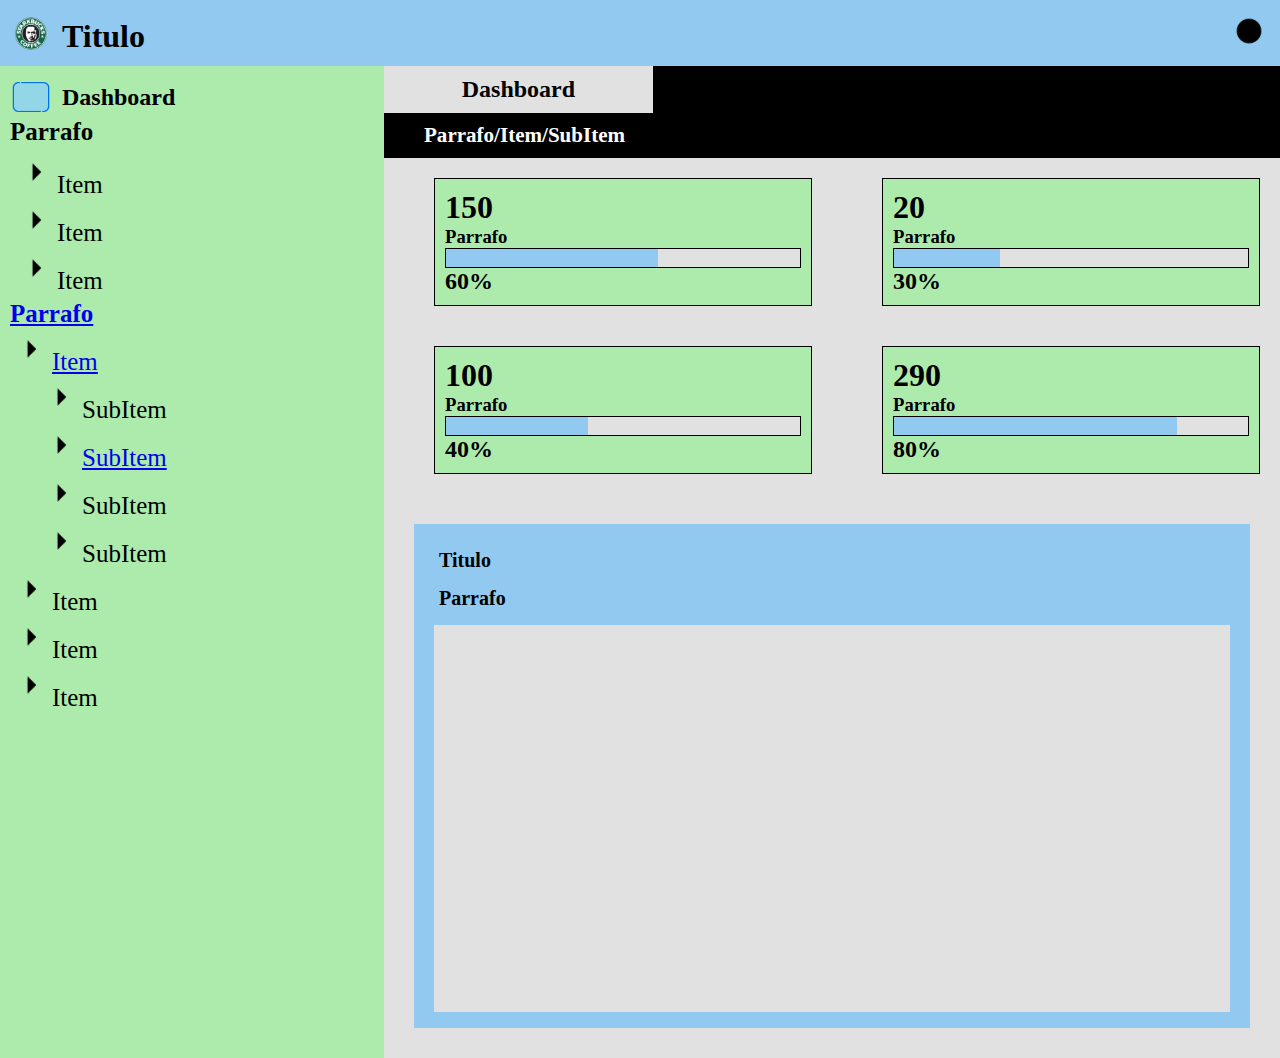
<file: index.html>
<!DOCTYPE html>
<html lang="en">
<head>
    <meta charset="UTF-8">
    <meta name="viewport" content="width=device-width, initial-scale=1.0">
    <title>Pratica</title>
    <link rel="stylesheet" href="css/style.css">
</head>
<body>
    <header>
        <div class="titulo">
            <img src="storage/img/circulo.png">
            <h1>Titulo</h1>
        </div>
        <div class="cabecera">
            <div class="contenido">
                <div class="circle">
                    <img src="storage/img/circulo2.png">
                        <div class="lista1">
                            <h2>Item 1</h2>
                            <h2>Item 2</h2>
                            <h2>Item 3</h2>
                        </div>
                </div>
            </div>
    </header>
    <main>
        <aside>
            <div class="left">
                <img src="storage/img/rectangulo.png">
                <h2>Dashboard</h2>
            </div>
            <div class="lateral">
                <div class="contenido1">
                    <h4>Parrafo</h4>
                    <ul class="lista2" id="items">
                        <li><img src="storage/img/flecha.png">Item</li>
                        <li><img src="storage/img/flecha.png">Item</li>
                        <li><img src="storage/img/flecha.png">Item</li>
                    </ul>
                </div>
                <div class="contenido2">
                    <h4><a href="#items">Parrafo</a></h4>
                    <ul class="lista3">
                            <li><img src="storage/img/flecha.png"><a href="#items">Item</a></li>
                            <ul id="sublista">
                                <li><img src="storage/img/flecha.png">SubItem</li>
                                <li><img src="storage/img/flecha.png"><a href="#items">SubItem</a></li>
                                <li><img src="storage/img/flecha.png">SubItem</li>
                                <li><img src="storage/img/flecha.png">SubItem</li>

                            </ul></li>
                            <li><img src="storage/img/flecha.png">Item</li>
                            <li><img src="storage/img/flecha.png">Item</li>
                            <li><img src="storage/img/flecha.png">Item</li>
                    </ul>
                </div>
            </div>
        </aside>
        <article>
            <div class= "dash">
                <h2>Dashboard</h2>
            </div>
            <div class="opciones">
                <h3>Parrafo/Item/SubItem</h3>

            </div>

            <div class="contenido_1">
                <div class="fila">
                    <div class="primero">
                        <h1>150</h1>
                        <h3>Parrafo</h3>
                        <div class="barradecarga">
                            <div class="bar"></div>
                        </div>
                        <h2>60%</h2>
                    </div>
                    <div class="segundo">
                        <h1>20</h1>
                        <h3>Parrafo</h3>
                        <div class="barradecarga">
                            <div class="bar"></div>
                        </div>
                        <h2>30%</h2>
                    </div>
                </div>
                <div class="fila">
                    <div class="tercero">
                        <h1>100</h1>
                        <h3>Parrafo</h3>
                        <div class="barradecarga">
                            <div class="bar"></div>
                        </div>
                        <h2>40%</h2>
                    </div>
                    <div class="cuarto">
                        <h1>290</h1>
                        <h3>Parrafo</h3>
                        <div class="barradecarga">
                            <div class="bar"></div>
                        </div>
                        <h2>80%</h2>
                    </div>
                </div>

                <div class="abajo">
                    <h4>Titulo</h4>
                    <h4>Parrafo</h4>
                        <div class="relleno">
                        </div>
                </div>
                
            </div>
        </article>
            
    </main>
    
</body>
</html>
</file>
<file: css/style.css>
* {
    padding: 0;
    margin: 0;
    box-sizing: border-box;
}

header {
    display: flex;
    background: rgb(145, 201, 241);
    width: 100%;
    padding: 10px;
    align-items: center;
}

.titulo {
    display: flex;
    width: 50%;
    gap: 10px;
}

.titulo h1 {
    margin-top: 6px;
}

.cabecera {
    display: flex;
    width: 50%;
    justify-content: flex-end;
}


.contenido:active .lista1 {
    display: block;
}

img {
    width: 42px;
}

main {
    display: flex;
    justify-content: flex-start;
}

aside {
    display: flex;
    width: 30%;
    padding: 10px;
    background: rgb(173, 235, 173);
    flex-direction: column;
}

.left {
    display: flex;
    align-items: center;
    width: 100%;
    gap: 10px;

}

.lateral1 {
    display: flex;
    flex-direction: column;
}
.contenido1, .contenido2{
    font-size: 25px;
}

.lista2 {
    list-style: none;
    gap: 80px;
    padding: 5px;
    display: block;
}

#sublista {
    list-style: none;
    padding: 0 30px;
}



article {
    display: flex;
    background: black ;
    width: 70%;
    padding: 10px;
    flex-direction: column;
    gap: 10px;
    padding: 0;
    margin: 0;
}

.opciones {
    flex-direction: row;
    text-decoration: none;
    color: white;
    margin-left: 40px;
    font-size: 18px;
}


.dash{
    background-color: rgb(225, 225, 225);
    width: 30%;
    text-align: center;
}

.dash h2{
    margin-top: 10px;
    margin-bottom: 10px;
}

.contenido_1{
    background: rgb(225, 225, 225);
    display: flex;
    flex-direction: column;
    width: 100%;
    height: 100vh;
}

.fila{
    display: flex;
}

.primero, .segundo, .tercero, .cuarto{
    flex: 1;
    border: 1px solid black;
    padding: 20px;
    box-sizing: border-box;
    margin: 20px;
}

.primero .barradecarga{
    width: 100%;
    background-color: rgb(225, 225, 225) ;
    border: 1px solid black;
    height: 20px;
}

.primero .bar{
    width: 60%;
    height: 100%;
    background-color: rgb(145, 201, 241);
}
.primero{
    border: 1px solid black;
    width: 240px;
    margin-left: 50px;
    display: flex;
    flex-direction: column;
    padding: 10px;
    background: rgb(173, 235, 173);
}

.segundo .barradecarga{
    width: 100%;
    background-color: rgb(225, 225, 225) ;
    border: 1px solid black;
    height: 20px;
}

.segundo .bar{
    width: 30%;
    height: 100%;
    background-color: rgb(145, 201, 241);
}

.segundo{
    border: 1px solid black;
    width: 240px;
    margin-left: 50px;
    display: flex;
    flex-direction: column;
    padding: 10px;
    background: rgb(173, 235, 173);
}

.tercero .barradecarga{
    width: 100%;
    background-color: rgb(225, 225, 225);
    border: 1px solid black;
    height: 20px;
}

.tercero .bar{
    width: 40%;
    height: 100%;
    background-color: rgb(145, 201, 241);
}

.tercero{
    border: 1px solid black;
    width: 240px;
    margin-left: 50px;
    display: flex;
    flex-direction: column;
    padding: 10px;
    background: rgb(173, 235, 173);
}

.cuarto .barradecarga{
    width: 100%;
    background-color: rgb(225, 225, 225);
    border: 1px solid black;
    height: 20px;
}

.cuarto .bar{
    width: 80%;
    height: 100%;
    background-color: rgb(145, 201, 241);
}

.cuarto{
    border: 1px solid black;
    width: 240px;
    margin-left: 50px;
    display: flex;
    flex-direction: column;
    padding: 10px;
    background: rgb(173, 235, 173);
}

.abajo{
    margin: 30px;
    background: rgb(145, 201, 241);
    height: 100vh;
    padding: 10px;
}

.relleno{
    margin: 10px;
    background-color: rgb(225, 225, 225);
    height: 80%;
}

.abajo h4{
    font-size: 20px;
    margin: 15px
}


.circle{
    position: relative;
    display: inline-block;
}

.lista1{
    position: absolute;
    top: 20px;
    left: -85px;
    background-color: rgb(225, 225, 225);
    border: 1px solid black;
    padding: 10px;
    width: auto;
    min-height: 100px;
    padding: 20px;
    max-width: o;
    overflow: hidden;
    transition: 0.3s ease;
    display: none;
}

.circle:hover .lista1{
    display: block;
    max-width: 200px;
}
</file>
